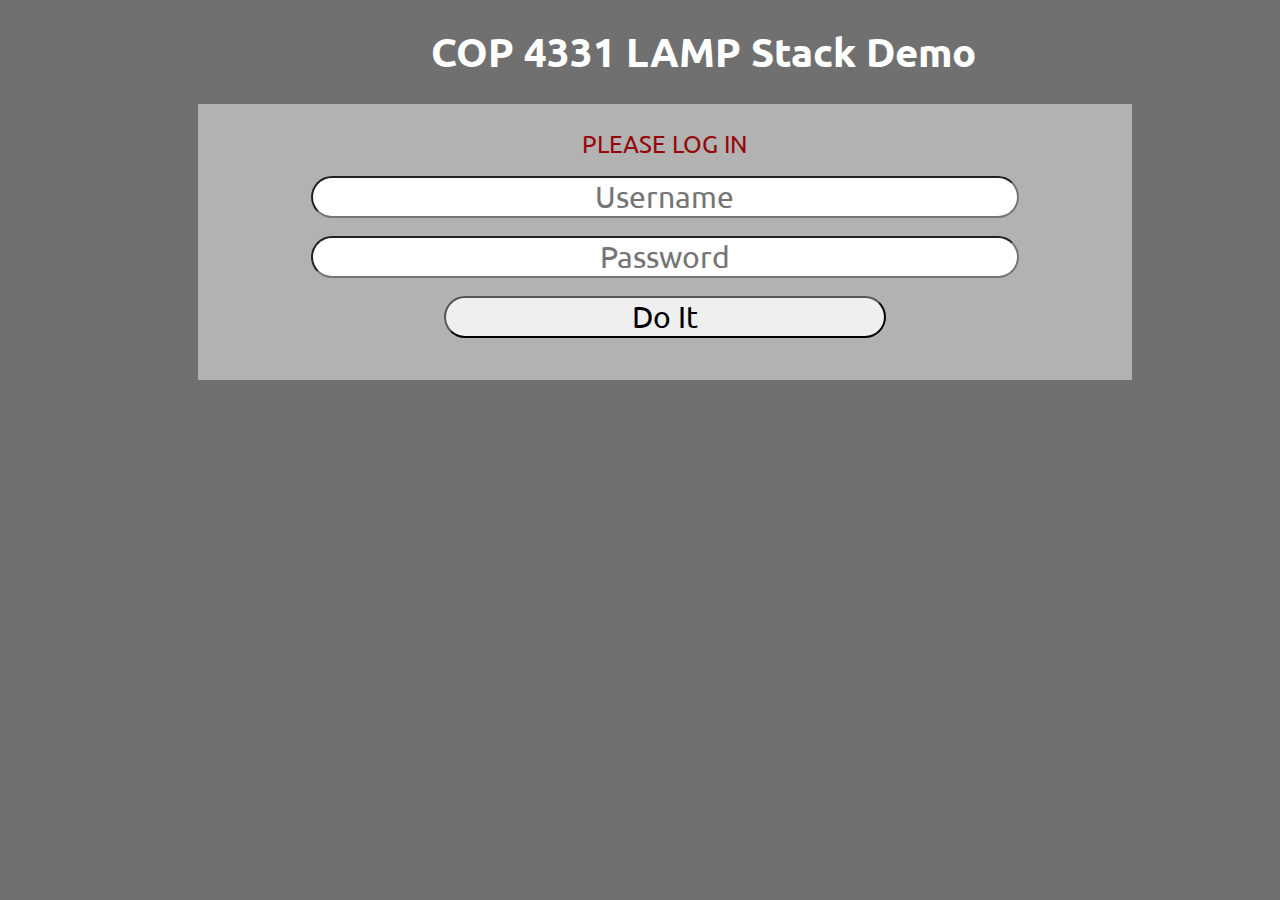
<file: index.html>
<html>
<head>
	<title>COP 4331 LAMP Stack Demo</title>
	<script type="text/javascript" src="js/md5.js"></script>
	<script type="text/javascript" src="js/code.js"></script>
    <link href="css/styles.css" rel="stylesheet">	
    <link href="https://fonts.googleapis.com/css?family=Ubuntu" rel="stylesheet">
</head>
<body>

<h1 id="title">COP 4331 LAMP Stack Demo</h1>

<div id="loginDiv">
	<span id="inner-title">PLEASE LOG IN</span>
	<input type="text" id="loginName" placeholder="Username" /><br />
	<input type="password" id="loginPassword" placeholder="Password"/><br />
	<button type="button" id="loginButton" class="buttons" onclick="doLogin();"> Do It </button>
	<span id="loginResult"></span>
</div>

</body>
</html>
</file>
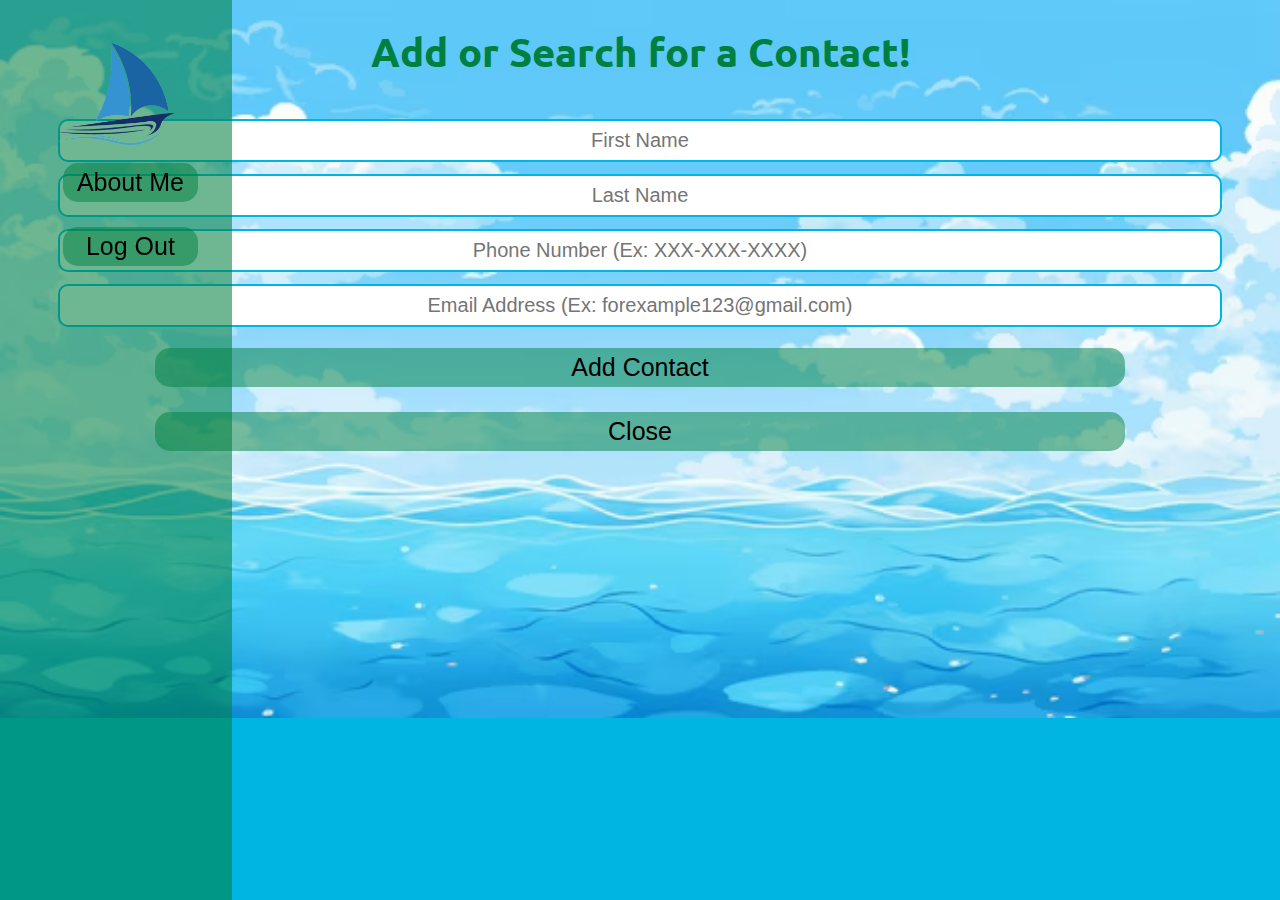
<file: addContact.html>
<html>
<head>
	<title>Contacts Page</title>
	<script type="text/javascript" src="js/code.js"></script>
    <link href="css/addContact.css" rel="stylesheet">	
    <link href="css/sidenav.css" rel="stylesheet">
    <link href="https://fonts.googleapis.com/css?family=Ubuntu" rel="stylesheet">
	
	<script type="text/javascript">
	document.addEventListener('DOMContentLoaded', function() 
	{
		readCookie();
	}, false);
	</script>
	
</head>
<body>

<h1 id="title">Add or Search for a Contact!</h1>

<div class="sidenav">
    <img id="logo" src="images/logo.png" alt="Logo image">
    <div class="button-container">
        <button type="button" id="aboutMe" class="buttons" onclick="window.location.href = 'https://github.com/Kitk00/COP4331SmallProjectGroup26'"> About Me</button>
        <button type="button" id="logoutButton" class="buttons" onclick="doLogout();"> Log Out </button>
    </div>
</div>

<div class="addContacts">
    <form id="addContactForm">
        <input type="text" id="firstName" placeholder="First Name" required />
        <input type="text" id="lastName" placeholder="Last Name" required />
        <input type="text" id="phone" placeholder="Phone Number (Ex: XXX-XXX-XXXX)" required />
        <input type="email" id="email" placeholder="Email Address (Ex: forexample123@gmail.com)" required />
        <button type="button" id="addContactButton" class="buttons" onclick="addContact();"> Add Contact </button>
        <button type="button" id="closeModal" class="buttons" onclick="window.location.href='contact.html'"> Close </button>  
</div>
</file>
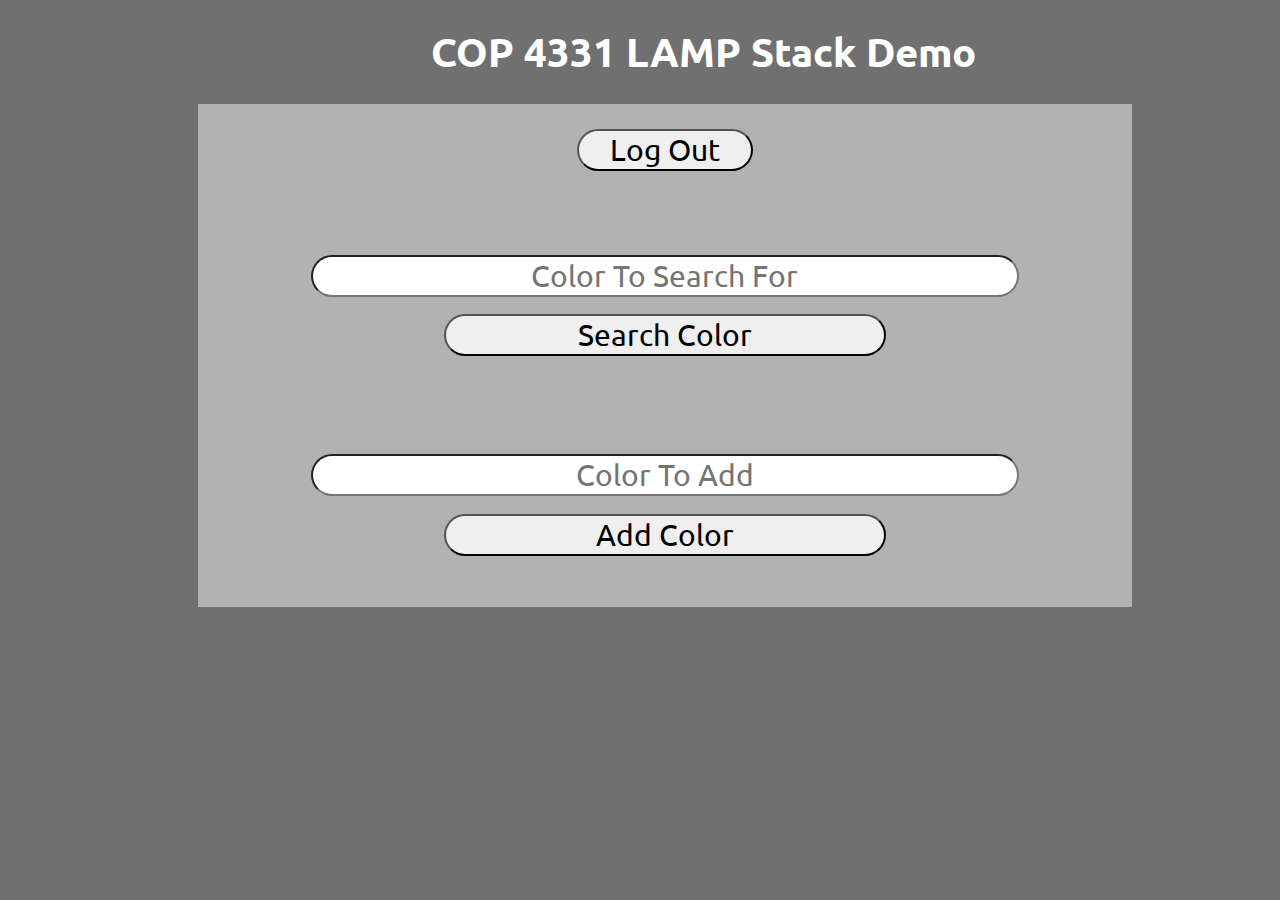
<file: color.html>
<html>
<head>
	<title>COP 4331 LAMP Stack Demo</title>
	<script type="text/javascript" src="js/code.js"></script>
    <link href="css/styles.css" rel="stylesheet">	
    <link href="https://fonts.googleapis.com/css?family=Ubuntu" rel="stylesheet">
	
	<script type="text/javascript">
	document.addEventListener('DOMContentLoaded', function() 
	{
		readCookie();
	}, false);
	</script>
	
</head>
<body>

<h1 id="title">COP 4331 LAMP Stack Demo</h1>

<div id="loggedInDiv">
	<span id="userName"></span><br />
	<button type="button" id="logoutButton" class="buttons" onclick="doLogout();"> Log Out </button>
</div>

<div id="accessUIDiv">
	<br />

	<input type="text" id="searchText" placeholder="Color To Search For"/>
	<button type="button" id="searchColorButton" class="buttons" onclick="searchColor();"> Search Color </button><br />
	<span id="colorSearchResult"></span>
	<p id="colorList">
	</p><br /><br />

	<input type="text" id="colorText" placeholder="Color To Add">
	<button type="button" id="addColorButton" class="buttons" onclick="addColor();"> Add Color </button><br />
	<span id="colorAddResult"></span>
</div>

</body>
</html>
</file>
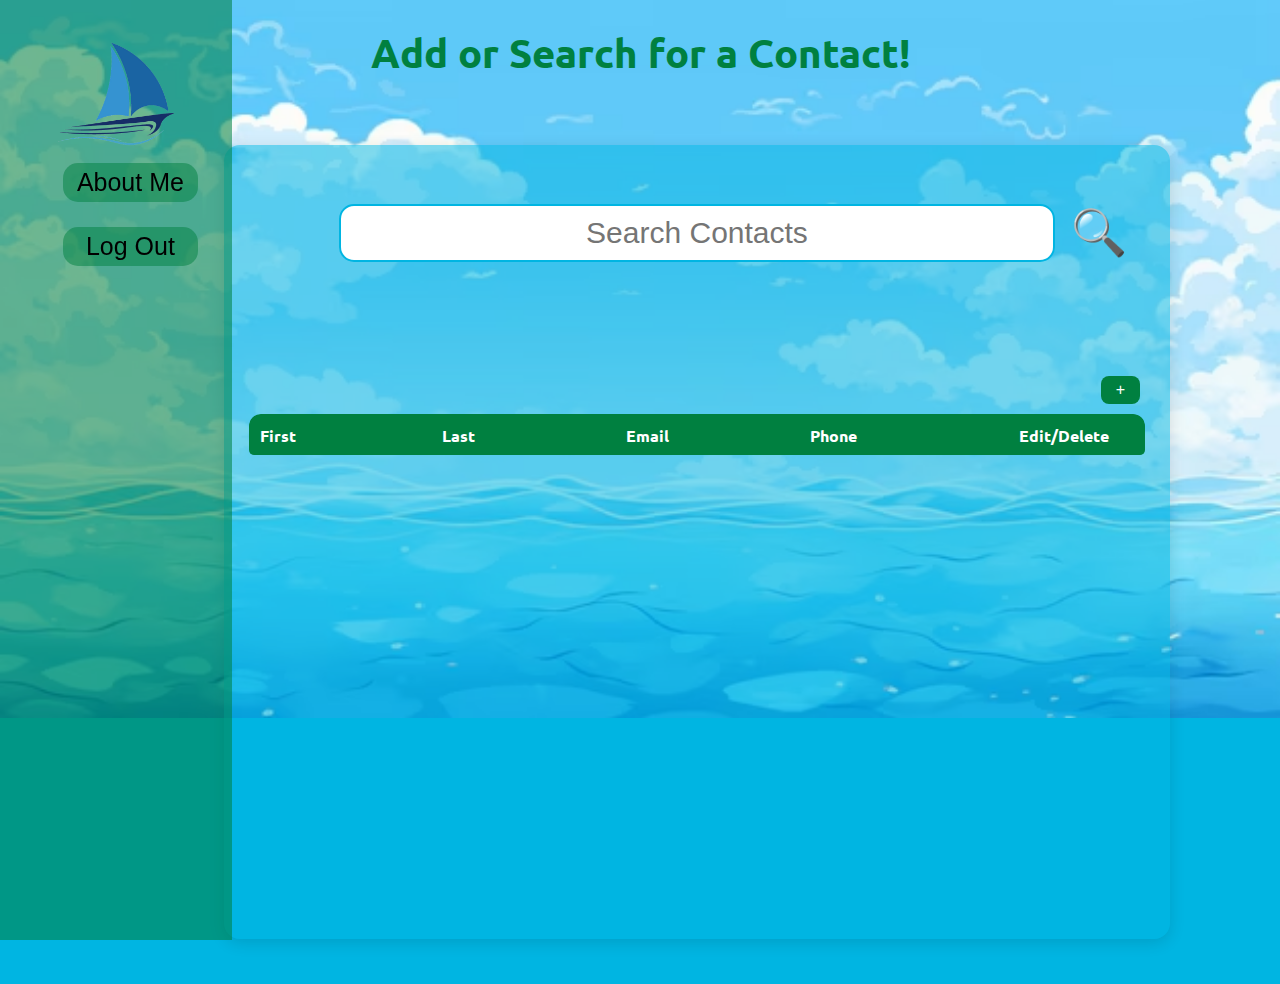
<file: contact.html>
<html lang="en">
<head>
	<meta charset="UTF-8">
	<meta name="viewport" content="width=device-width, initial-scale=1.0">
	<title>Contacts Page</title>
	<script type="text/javascript" src="js/code.js"></script>
    <link href="css/contact.css" rel="stylesheet">
	<link href="css/sidenav.css" rel="stylesheet">
	<link href="css/addContact.css" rel="stylesheet">
    <link href="https://fonts.googleapis.com/css?family=Ubuntu" rel="stylesheet">
	
	<script type="text/javascript">
	document.addEventListener('DOMContentLoaded', function() 
	{
		readCookie();
		searchContact(); // This will populate tbody when the page loads

		// Modal popup logic for add-btn
		const addBtn = document.getElementById("addButton");
		const modal = document.getElementById("addContactModal");
		const closeModal = document.getElementById("closeModal");

		if (addBtn) {
			addBtn.onclick = function() {
				document.getElementById("addContactModal").style.display = "block";
				document.getElementById("firstName").value = "";
				document.getElementById("lastName").value = "";
				document.getElementById("phone").value = "";
				document.getElementById("email").value = "";
				document.querySelector("#addContactModal h2").textContent = "Add Contact";
				document.getElementById("addContactButton").textContent = "Add Contact";
				document.getElementById("addContactButton").onclick = addContact;
			};
		}

		if (addBtn && modal && closeModal) {
			addBtn.onclick = function() {
				modal.style.display = "block";
			};
			closeModal.onclick = function() {
				modal.style.display = "none";
				document.getElementById("firstName").value = "";
				document.getElementById("lastName").value = "";
				document.getElementById("phone").value = "";
				document.getElementById("email").value = "";
				document.querySelector("#addContactModal h2").textContent = "Add Contact";
				document.getElementById("addContactButton").textContent = "Add Contact";
				document.getElementById("addContactButton").onclick = addContact;
			};
			window.onclick = function(event) {
				if (event.target == modal) {
					modal.style.display = "none";
				}
			};
		}
	}, false);
	</script>
	
</head>
<body>

<h1 id="title">Add or Search for a Contact!</h1>

<div class="sidenav">
    <img id="logo" src="images/logo.png" alt="Logo image">
    <div class="button-container">
        <button type="button" id="aboutMe" class="buttons" onclick="window.location.href = 'https://github.com/Kitk00/COP4331SmallProjectGroup26'"> About Me </button>
        <button type="button" id="logoutButton" class="buttons" onclick="doLogout();"> Log Out </button>
    </div>
</div>
<!-- <div id="loggedInDiv">
	<span id="userName"></span><br />
</div> --->

<div id="mainContent">
	<div id="accessUIDiv">
		<br />

		<input type="text" id="searchText" placeholder="Search Contacts"/>
		<button type="button" id="searchContactButton" class="icon-btn" onclick="searchContact();">&#128269;</button>
		<br />
		<div id="resultContainer">
			<span id="contactSearchResult"></span>
			<span id="contactAddResult"></span>
			<span id="contactEditResult"></span>
			<span id="contactDeleteResult"></span>
		</div>
		<p id="contactList">
		</p>

		<div class="tables">
			<button id="addButton" class="add-btn">+</button>
			<div class="table-content" id="contactTable">
				<table id="contacts" cellpadding="0" cellspacing="0" borders="0">
					<thead>
						<tr>
							<th class="tableHeader">First&nbsp</th>
							<th class="tableHeader">Last&nbsp</th>
							<th class="tableHeader">Email</th>
							<th class="tableHeader">Phone</th>
							<th class="tableHeader buttonCells">Edit/Delete</th>
						</tr>
					</thead>
					<tbody id="tbody"></tbody>
				</table>
			</div>
		</div>
	</div>
</div>

	<div id="addContactModal" class="modal">
		<div class="modal-content">
			<span id="closeModal" class="close">&times;</span>
			<h2 type="text" id="title">Add Contact</h2>
			<span id="contactAddResult"></span>
			<!-- You can add form fields here if needed -->
			<form id="addContactForm">
				<input type="text" id="firstName" placeholder="First Name" /><br />
				<input type="text" id="lastName" placeholder="Last Name" /><br />
				<input type="text" id="phone" placeholder="Phone" /><br />
				<input type="text" id="email" placeholder="Email"/><br />
				<div id="modalButtonContainer">
					<button type="button" id="addContactButton" class="buttons" onclick="addContact();"> Add Contact </button><br />
				</div>
			</form>
		</div>
	</div>

	<div id="deleteConfirmModal" class="modal">
		<div class="modal-content">
			<span id="closeDeleteModal" class="close">&times;</span>
			<h2 type="text" id="title">Delete Contact</h2>
			<div id="deleteMessage">Are you sure you want to delete this contact?</div>
            <div id="modalDeleteButtonContainer">
                <button id="confirmDeleteButton" class="buttons">Yes, Delete</button>
			    <button id="cancelDeleteButton" class="buttons">Cancel</button>
            </div>
		</div>
	</div>

</body>
</html>
</file>
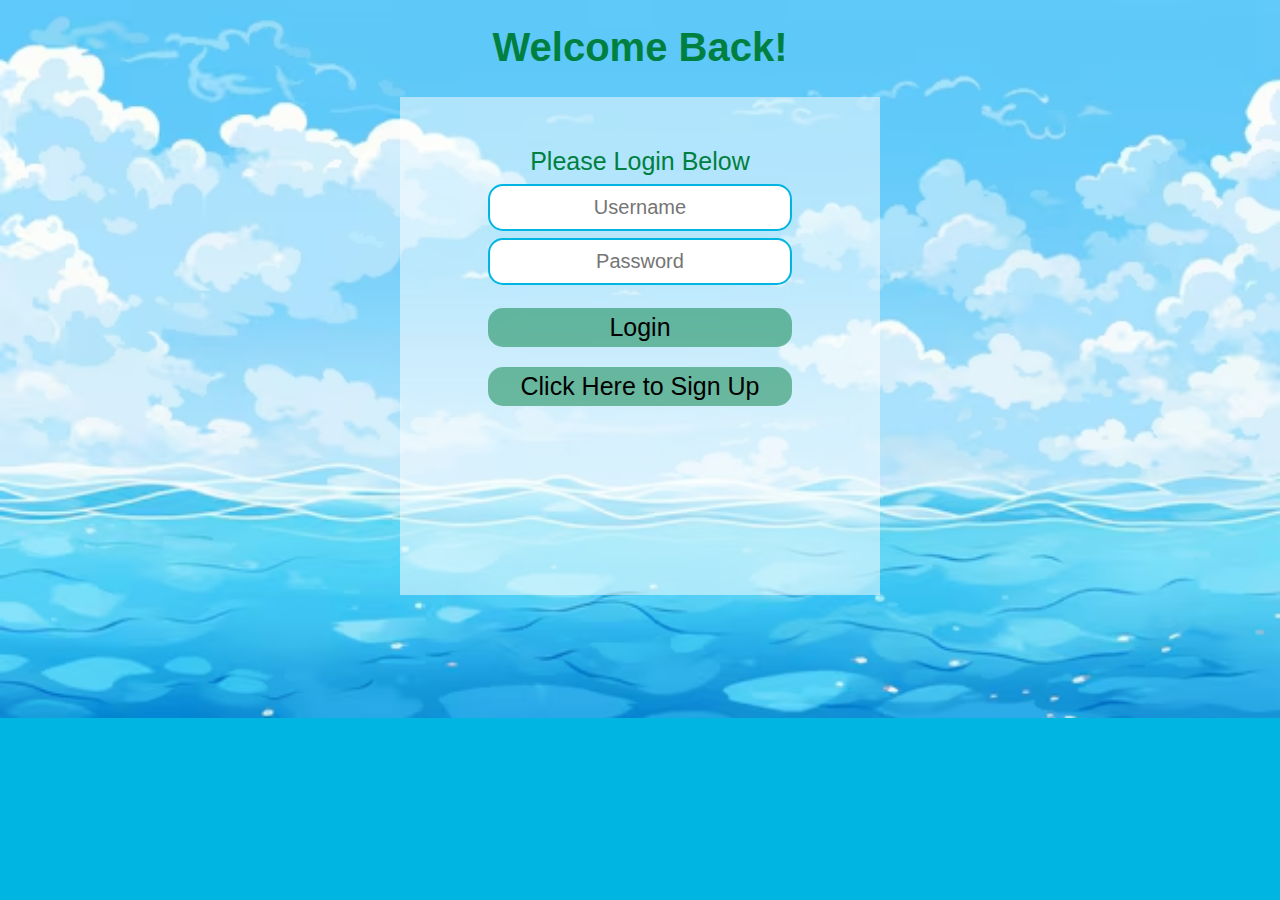
<file: login.html>
<html>
<head>
	<title>Contacts Page</title>
	<script type="text/javascript" src="js/md5.js"></script>
	<script type="text/javascript" src="js/code.js"></script>
    <link href="css/login.css" rel="stylesheet">	
    <link href="https://fonts.googleapis.com/css?family=Ubuntu" rel="stylesheet">
</head>
<body>

<h1 id="title">Welcome Back!</h1>

<div id="loginDiv">
	<span id="inner-title">Please Login Below</span>
	<input type="text" id="loginName" placeholder="Username" /><br />
	<input type="password" id="loginPassword" placeholder="Password"/><br />
	<button type="button" id="loginButton" class="buttons" onclick="doLogin();">Login</button>
	<button type="button" id="signUpButton" class="buttons" onclick="window.location.href = 'signup.html'"> Click Here to Sign Up</button>
	<span id="loginResult"></span>
</div>

</body>
</html>
</file>
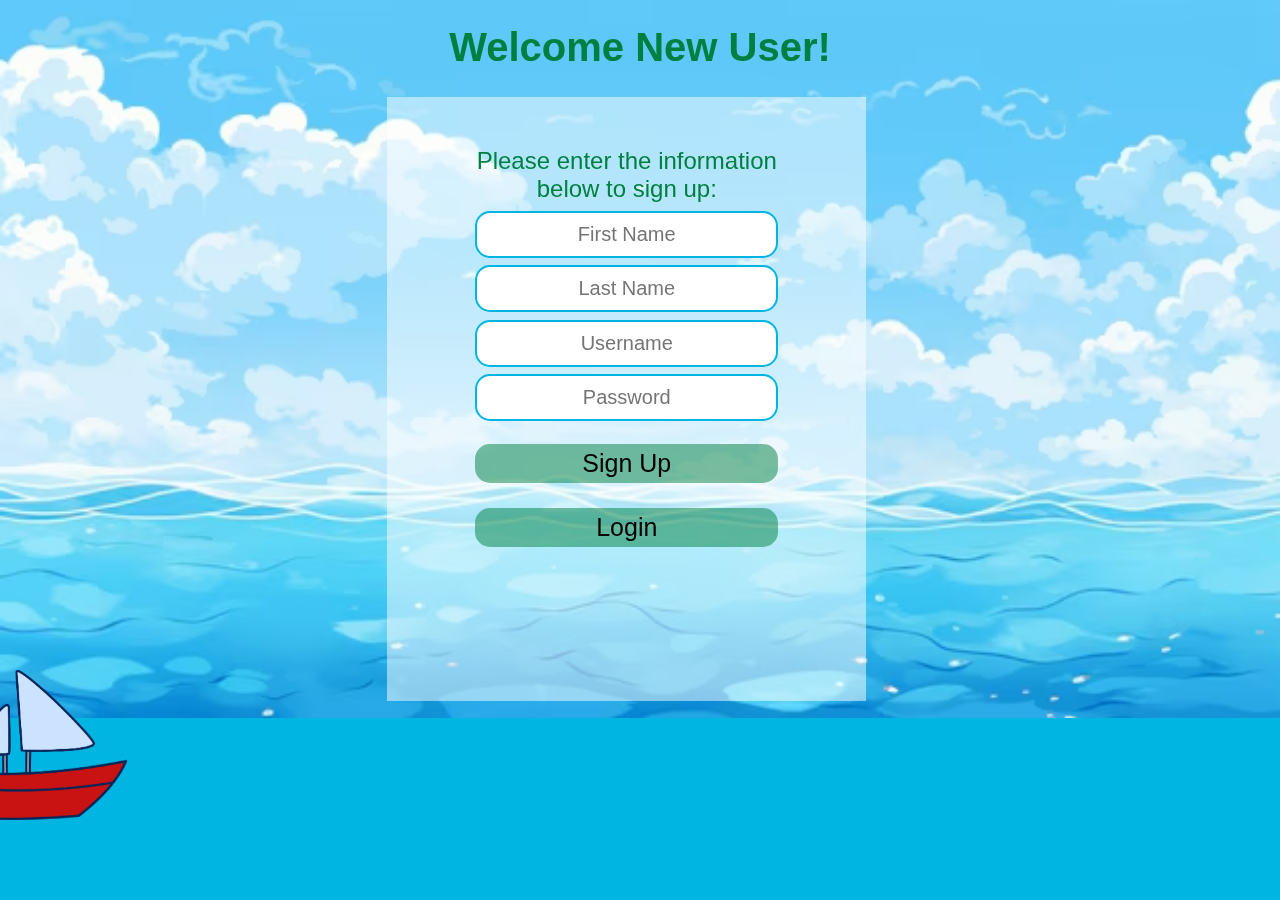
<file: signup.html>
<html>
<head>
	<script type="text/javascript" src="js/md5.js"></script>
	<script type="text/javascript" src="js/code.js"></script>
    <link href="css/signup.css" rel="stylesheet">	
	<link href="css/boat.css" rel="stylesheet">	
    <link href="https://fonts.googleapis.com/css?family=Ubuntu" rel="stylesheet">
</head>
<body>

<h1 id="title">Welcome New User!</h1>

<div class="boat"></div>

<div id="signUpDiv">
	<span id="inner-title">Please enter the information below to sign up:</span>
    <input type="text" id="signUpFirstName" placeholder="First Name" /><br />
    <input type="text" id="signUpLastName" placeholder="Last Name" /><br />
	<input type="text" id="signUpName" placeholder="Username" /><br />
	<input type="password" id="signUpPassword" placeholder="Password"/><br />
	<button type="button" id="signUpButton" class="buttons" onclick="doSignUp();">Sign Up</button>
	<button type="button" id="loginButton" class="buttons" onclick="window.location.href = 'login.html'"> Login </button>
	<span id="signUpResult"></span>
</div>

</body>
</html>
</file>
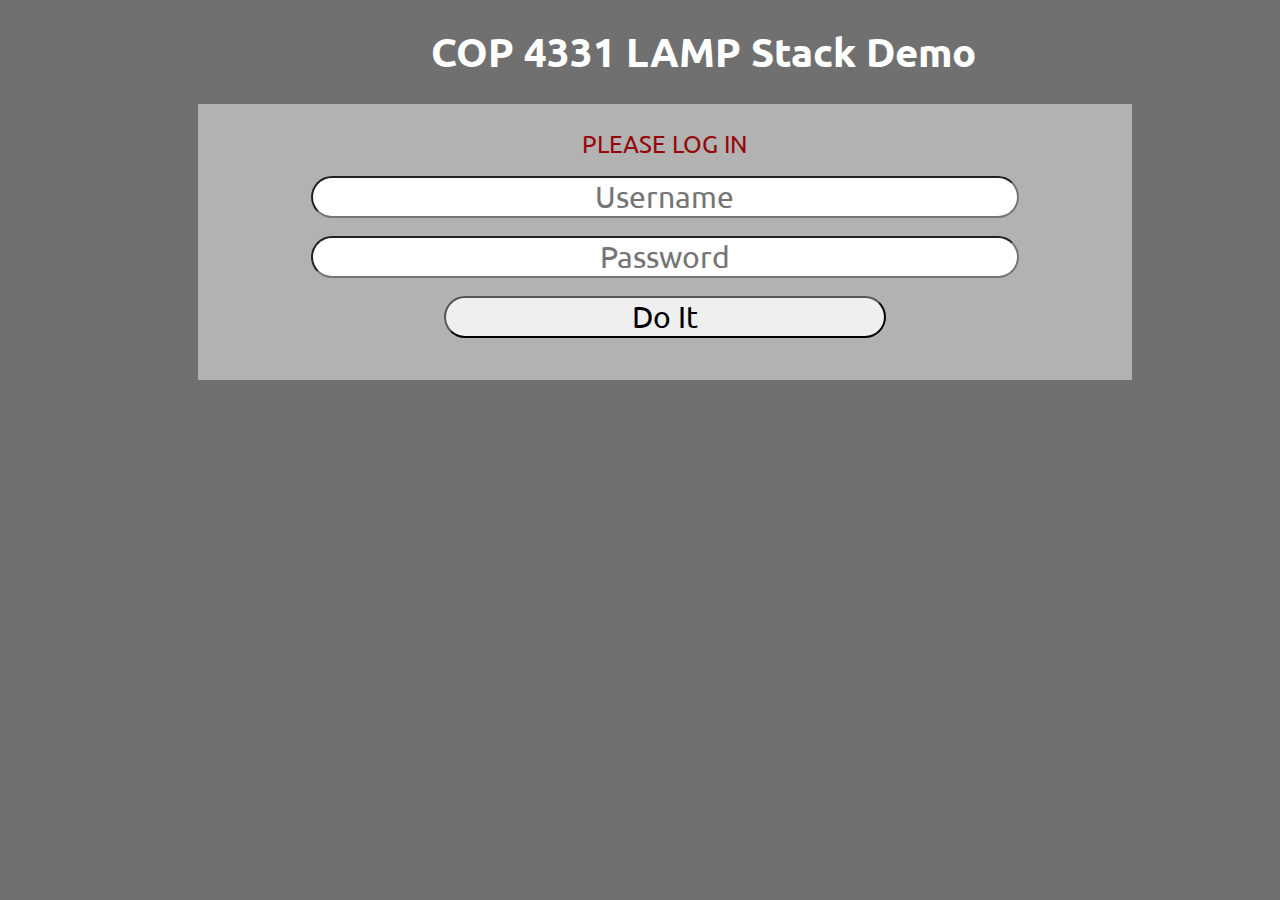
<file: LAMP Stack/contact.html>
<html>
<head>
	<title>COP 4331 LAMP Stack Demo</title>
	<script type="text/javascript" src="js/code.js"></script>
    <link href="css/styles.css" rel="stylesheet">	
    <link href="https://fonts.googleapis.com/css?family=Ubuntu" rel="stylesheet">
	
	<script type="text/javascript">
	document.addEventListener('DOMContentLoaded', function() 
	{
		readCookie();
	}, false);
	</script>
	
</head>
<body>

<h1 id="title">COP 4331 LAMP Stack Demo</h1>

<div id="loggedInDiv">
	<span id="userName"></span><br />
	<button type="button" id="logoutButton" class="buttons" onclick="doLogout();"> Log Out </button>
</div>

<div id="accessUIDiv">
	<br />

	<input type="text" id="searchText" placeholder="Contact To Search For"/>
	<button type="button" id="searchContactButton" class="buttons" onclick="searchContact();"> Search Contact </button><br />
	<span id="contactSearchResult"></span>
	<p id="contactList">
	</p><br /><br />

	<input type="text" id="firstName" placeholder="First Name" /><br />
    <input type="text" id="lastName" placeholder="Last Name" /><br />
	<input type="text" id="phone" placeholder="Phone" /><br />
	<input type="text" id="email" placeholder="Email"/><br />
	<button type="button" id="addContactButton" class="buttons" onclick="addContact();"> Add Contact </button><br />
	<span id="contactAddResult"></span>
</div>

</body>
</html>
</file>
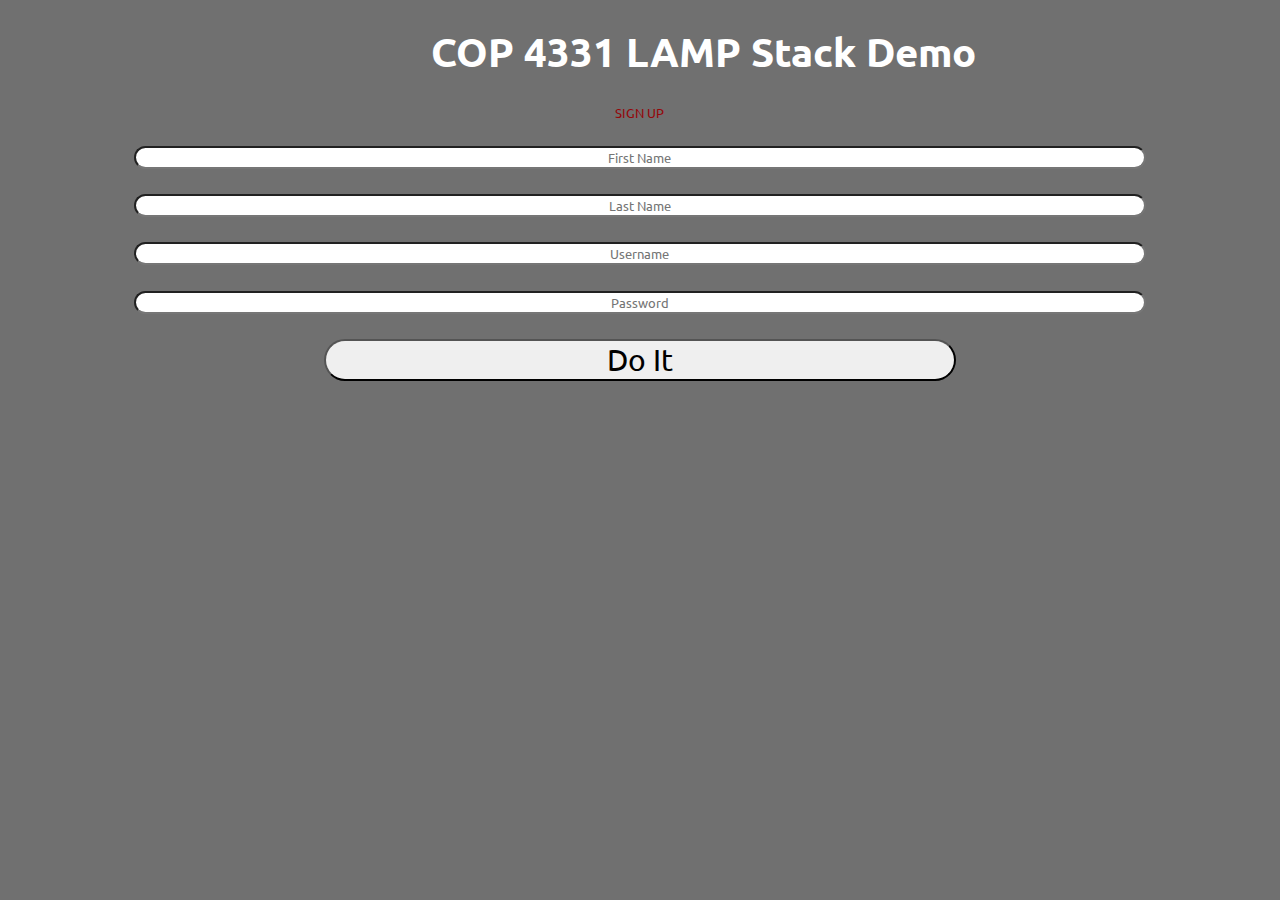
<file: LAMP Stack/signup.html>
<html>
<head>
	<title>COP 4331 LAMP Stack Demo</title>
	<script type="text/javascript" src="js/md5.js"></script>
	<script type="text/javascript" src="js/code.js"></script>
    <link href="css/styles.css" rel="stylesheet">	
    <link href="https://fonts.googleapis.com/css?family=Ubuntu" rel="stylesheet">
</head>
<body>

<h1 id="title">COP 4331 LAMP Stack Demo</h1>

<div id="signUpDiv">
	<span id="inner-title">SIGN UP</span>
    <input type="text" id="signUpFirstName" placeholder="First Name" /><br />
    <input type="text" id="signUpLastName" placeholder="Last Name" /><br />
	<input type="text" id="signUpName" placeholder="Username" /><br />
	<input type="password" id="signUpPassword" placeholder="Password"/><br />
	<button type="button" id="signUpButton" class="buttons" onclick="doSignUp();"> Do It </button>
	<span id="signUpResult"></span>
</div>

</body>
</html>
</file>
<file: css/styles.css>
body 
{
    background-color: #707070;
}

#title 
{
    font-size: 40px;
    width: 100%;
    margin: 2% 5%;
    text-align: center;
    font-family: 'Ubuntu', sans-serif;
    color: #FFFFFF;
}

#loginDiv
{
    font-size: 30px;
    width: 70%;
    margin-left: 15%;
    padding: 25px;
    background-color: #b2b2b2;
}

#loggedInDiv
{
    font-size: 30px;
    width: 70%;
    margin-left: 15%;
    padding: 25px;
    background-color: #b2b2b2;
}

#accessUIDiv
{
    font-size: 30px;
    width: 70%;
    margin-left: 15%;
    padding: 25px;
    background-color: #b2b2b2;
}

.buttons
{
    font-size: 30px;
    border-radius: 25px;
    width: 50%;
    margin-left: 25%;
    font-family: 'Ubuntu', sans-serif;
}

.buttons:hover{
    background-color: #00d5124f;
    color: #FFFFFF;
    opacity: 50%;
}

#loginName
{
	font-size: 30px;
}
#loginPassword
{
	font-size: 30px;
}
#searchText
{
	font-size: 30px;
}
#colorText
{
	font-size: 30px;
}

input[type="text"],input[type="password"]{
    border-radius: 25px;
    text-align: center;
    width: 80%;
    margin-left: 10%;
    margin-bottom: 2%;
    font-family: 'Ubuntu', sans-serif;
}

#inner-title{
    display: inline-block;
    font-size: 0.8em;
    width: 90%;
    text-align: center;
    margin-left: 5%;
    margin-bottom: 2%;
    font-family: 'Ubuntu', sans-serif;
    color: #95060a;
}

#loginResult{
    display: inline-block;
    font-size: 0.8em;
    width: 90%;
    text-align: center;
    margin-left: 5%;
    margin-bottom: 2%;
    font-family: 'Ubuntu', sans-serif;
    color: #95060a;
}

#userName{
    display: inline-block;
    width: 80%;
    margin-left: 10%;
    text-align: center;
}

#logoutButton{
    width: 20%;
    margin-left: 40%;
}

select{
    width: 30%;
    margin-left: 35%;
    margin-top: 2%;
    font-size: 0.75em;
    font-family: 'Ubuntu', sans-serif;
}

#colorSearchResult{
    display: none;
}

#colorAddResult{
    display: inline-block;
    font-size: 0.8em;
    width: 90%;
    text-align: center;
    margin-left: 5%;
    margin-top: 2%;
    margin-bottom: 1%;
    font-family: 'Ubuntu', sans-serif;
    color: #95060a;
}
</file>
<file: css/addContact.css>
body 
{
    background-color: #00B5E2;
	background-image: url("../images/water.jpg");
    background-repeat: no-repeat;
    background-size: 100%;
}

#title 
{
    font-size: 40px;
    width: 100%;
    margin-top: 2%;
    margin-right: 10%;
    text-align: center;
    font-family: 'Ubuntu', sans-serif;
    color: #008040;
}

.tables
{
    align-self: center;
}

#contactTable
{
    display: block;
    height: 500px;
}

table
{
    width:100%;
    table-layout: fixed;
    -moz-border-radius: 5px;
    -webkit-border-radius: 5px;
    border-radius: 5px;
}

.tbl-content 
{
    height: 300px;
    overflow-x: auto;
    margin-top: 0px;
    border: 1px solid #008040;
}

#contacts td, #contacts th 
{
    border: 1px solid #008040;
}

#loginDiv
{
    font-size: 30px;
    width: 30%;
    height: 50%;
    margin-left: 30%;
    padding: 50px;
    background-color: #00B5E2;
}

#loggedInDiv
{
    font-size: 30px;
    width: 70%;
    margin-left: 15%;
    padding: 25px;
    background-color: #b2b2b2;
}

#accessUIDiv
{
    font-size: 30px;
    width: 70%;
    margin-left: 17.5%;
    padding: 25px;
    background-color: #00B5E280;
}

.buttons
{
    font-size: 25px;
    border-radius: 15px;
    width: 80%;
    margin-left: 10%;
    margin-top: 15px;
    margin-bottom: 10px;
    padding: 5px;
    font-family: 'Helvetica', sans-serif;
    background-color: #00804080;
    border: none;
}

.buttons:hover{
    background-color: #00d5124f;
    color: #FFFFFF;
    transform: scale(1.05);
}

#loginName
{
	font-size: 30px;
}
#loginPassword
{
	font-size: 30px;
}
#searchText
{
	font-size: 30px;
}
#colorText
{
	font-size: 30px;
}

#logo
{
    margin-top: 20px;
    width: 60%;
    height: auto;
}

.button-container
{
    display: flex;
    flex-direction: column;
    align-items: center;
    flex-grow: 1;
    width: 100%;
}

#addContactForm {
    font-size: 20px;
    width: 96%;           /* Nearly full width of modal-content */
    margin: 0 auto;       /* Center horizontally */
    padding: 8px 0;       /* Small vertical padding, no horizontal */
    background-color: transparent; /* Let modal-content background show */
    border: none;         /* Remove border if present */
    border-radius: 0;     /* Remove extra rounding */
}

#addContactForm input {
    border-radius: 10px;
    text-align: center;
    width: 96%;           /* Nearly full width of form */
    margin: 6px 2%;       /* Small vertical and horizontal margin */
    padding: 8px;
    font-family: 'Helvetica', sans-serif;
    font-size: 20px;
    border: 2px solid #00B5E2;
    box-sizing: border-box;
}

#inner-title{
    display: inline-block;
    font-size: 0.8em;
    width: 90%;
    text-align: center;
    margin-left: 5%;
    margin-bottom: 2%;
    font-family: 'Ubuntu', sans-serif;
    color: #95060a;
}

#loginResult{
    display: inline-block;
    font-size: 0.8em;
    width: 90%;
    text-align: center;
    margin-left: 5%;
    margin-bottom: 2%;
    font-family: 'Ubuntu', sans-serif;
    color: #95060a;
}

#userName{
    display: inline-block;
    width: 80%;
    margin-left: 10%;
    text-align: center;
}

#logoutButton{
    width: 70%;
    margin-left: 15%;
}

#aboutMe{
    width: 70%;
    margin-left: 15%;
}

select{
    width: 30%;
    margin-left: 35%;
    margin-top: 2%;
    font-size: 0.75em;
    font-family: 'Ubuntu', sans-serif;
}

#colorSearchResult{
    display: none;
}

#colorAddResult{
    display: inline-block;
    font-size: 0.8em;
    width: 90%;
    text-align: center;
    margin-left: 5%;
    margin-top: 2%;
    margin-bottom: 1%;
    font-family: 'Ubuntu', sans-serif;
    color: #95060a;
}

#contacts .contactButton {
    font-size: 16px;
    border-radius: 8px;
    width: 65px;
    margin: 2px;
    padding: 4px 2px;
    font-family: 'Ubuntu', sans-serif;
    background-color: #00804080;
    border: none;
    color: #000;
    cursor: pointer;
    text-align: center;
    display: inline-block;
    box-sizing: border-box;
}

#contacts .contactButton:hover {
    background-color: #00d5124f;
    color: #FFFFFF;
    transform: scale(1.05);
}

#contacts .tableCells {
    padding: 8px;
    text-align: left;
    vertical-align: middle;
}

#contacts .tableHeader {
    padding: 8px;
    text-align: left;
    background-color: #008040;
    color: white;
    font-weight: bold;
}

#contacts .buttonCells {
    width: 140px;
    text-align: center;
    vertical-align: middle;
}
</file>
<file: css/sidenav.css>
.sidenav
{
    height: 100vh;
    width: 15%;
    position: fixed;
    top: 0;
    left: 0;
    background-color: #00804090;
    padding: 20px;
    display: flex;
    flex-direction: column;
    align-items: center;
}

#logo
{
    margin-top: 20px;
    width: 60%;
    height: auto;
}

.button-container
{
    display: flex;
    flex-direction: column;
    align-items: center;
    flex-grow: 1;
    width: 100%;
}
</file>
<file: css/contact.css>
body 
{
    background-color: #00B5E2;
	background-image: url("../images/water.jpg");
    background-repeat: no-repeat;
    background-size: cover;
    background-attachment: fixed;
    overflow-y: auto;
    margin: 0;
    padding: 0;
}


#title 
{
    font-size: 40px;
    width: 100%;
    margin-top: 2%;
    margin-right: 10%;
    text-align: center;
    font-family: 'Ubuntu', sans-serif;
    color: #008040;
}

#mainContent {
    padding-bottom: 5vh; /* 5% of viewport height as bottom space */
}

.sidenav
{
    height: 100vh;
    width: 15%;
    position: fixed;
    top: 0;
    left: 0;
    background-color: #00804090;
    padding: 20px;
    display: flex;
    flex-direction: column;
}

.tables {
    align-self: center;
    position: relative;
    display: flex;
    flex-direction: column;
    overflow-y: auto;
}

.add-btn {
    align-self: flex-end; /* This will push the button to the right */
    font-size: 16px;
    padding: 5px 15px;
    border-radius: 8px;
    background-color: #008040;
    color: #fff;
    border: none;
    cursor: pointer;
    margin: 0 5px 10px 0;
    transition: background-color 0.3s, color 0.3s, transform 0.2s;
}

.add-btn:hover {
    background-color: #00d5124f;
    color: #FFFFFF;
    transform: scale(1.05);
}

/* Remove border from table, keep border-radius */
table {
    width: 100%;
    table-layout: fixed;
    border: none;
    border-radius: 12px;
    overflow: hidden;
    border-collapse: separate;
    border-spacing: 0;
    font-family: 'Ubuntu', sans-serif;
}

#contactTable {
    display: block;
    height: auto;
    border-radius: 12px;
    overflow: hidden;
}

/* Thicker border for outer cells, thinner for inner */
#contacts th, #contacts td {
    border: 1.5px solid #008040;
    font-family: 'Ubuntu', sans-serif;
}

/* Header background */
#contacts .tableHeader {
    background-color: #008040;
}

/* Alternating row colors - Excel style */
#contacts tbody tr:nth-child(even) {
    background-color: #e8f5e9;
}

#contacts tbody tr:nth-child(odd) {
    background-color: #ffffff;
}

/* Outer border for corners and edges */
#contacts th:first-child,
#contacts td:first-child {
    border-left: 3px solid #008040;
}
#contacts th:last-child,
#contacts td:last-child {
    border-right: 3px solid #008040;
}
#contacts thead tr:first-child th {
    border-top: 3px solid #008040;
}
#contacts tbody tr:last-child td {
    border-bottom: 3px solid #008040;
}

/* Rounded corners for the outermost cells */
#contacts thead tr:first-child th:first-child {
    border-top-left-radius: 11px;
}
#contacts thead tr:first-child th:last-child {
    border-top-right-radius: 11px;
}
#contacts tbody tr:last-child td:first-child {
    border-bottom-left-radius: 11px;
}
#contacts tbody tr:last-child td:last-child {
    border-bottom-right-radius: 11px;
}

.tbl-content 
{
    height: 300px;
    overflow-x: auto;
    margin-top: 0px;
    border: 1px solid #008040;
}

#loginDiv
{
    font-size: 30px;
    width: 30%;
    height: 50%;
    margin-left: 30%;
    padding: 50px;
    background-color: #00B5E2;
}

#loggedInDiv
{
    font-size: 30px;
    width: 70%;
    margin-left: 15%;
    padding: 25px;
    background-color: #b2b2b2;
}

#accessUIDiv {
    font-size: 30px;
    background-color: #00B5E280;
    border-radius: 16px;
    display: inline-block;
    width: fit-content;
    height: fit-content;
    min-width: 350px; /* Optional: set a minimum width */
    margin: 40px auto 0 0; /* Center horizontally if needed */
    padding: 12px 16px;
    box-shadow: 0 4px 16px rgba(0,0,0,0.12);
}

.buttons
{
    font-size: 25px;
    border-radius: 15px;
    width: 80%;
    margin-left: 10%;
    margin-top: 15px;
    margin-bottom: 5px;
    padding: 5px;
    font-family: 'Helvetica', sans-serif;
    background-color: #00804080;
    border: none;
}
.buttons:hover{
    background-color: #00d5124f;
    color: #FFFFFF;
    transform: scale(1.05);
}

.icon-btn {
    font-size: 1.5em;
    width: 56px;         /* Set width */
    height: 56px;        /* Set height to match width */
    padding: 0;          /* Remove extra padding */
    border-radius: 8px;  /* Slightly rounded corners for a square */
    background-color: transparent;
    color: #fff;
    border: none;
    cursor: pointer;
    margin-left: 8px;
    vertical-align: middle;
    display: inline-flex;
    align-items: center;
    justify-content: center;
    position: relative;
    top: -4px;
}
.icon-btn:hover {
    transform: scale(1.05);
}

#loginName
{
	font-size: 30px;
}
#loginPassword
{
	font-size: 30px;
}
#searchText
{
	font-size: 30px;
}
#colorText
{
	font-size: 30px;
}

input[type="text"],input[type="password"]{
    border-radius: 15px;
    text-align: center;
    width: 80%;
    margin-left: 10%;
    margin-bottom: 2%;
    padding: 10px;
    font-family: 'Helvetica', sans-serif;
    border: 2px solid #00B5E2;
}

#inner-title{
    display: inline-block;
    font-size: 0.8em;
    width: 90%;
    text-align: center;
    margin-left: 5%;
    margin-bottom: 2%;
    font-family: 'Ubuntu', sans-serif;
    color: #95060a;
}

#loginResult{
    display: inline-block;
    font-size: 0.8em;
    width: 90%;
    text-align: center;
    margin-left: 5%;
    margin-bottom: 2%;
    font-family: 'Ubuntu', sans-serif;
    color: #95060a;
}

#userName{
    display: inline-block;
    width: 80%;
    margin-left: 10%;
    text-align: center;
}

select{
    width: 30%;
    margin-left: 35%;
    margin-top: 2%;
    font-size: 0.75em;
    font-family: 'Ubuntu', sans-serif;
}

#contacts .contactButton {
    font-size: 16px;
    border-radius: 8px;
    width: 65px;
    margin: 2px;
    padding: 4px 2px;
    font-family: 'Ubuntu', sans-serif;
    background-color: #00804080;
    border: none;
    color: #000;
    cursor: pointer;
    text-align: center;
    display: inline-block;
    box-sizing: border-box;
}

#contacts .contactButton:hover {
    background-color: #00d5124f;
    color: #FFFFFF;
    transform: scale(1.05);
}

#contacts .tableCells {
    padding: 8px;
    text-align: left;
    vertical-align: middle;
}

#contacts .tableHeader {
    padding: 8px;
    text-align: left;
    background-color: #008040;
    color: white;
    font-weight: bold;
}

#contacts .buttonCells {
    width: 140px;
    text-align: center;
    vertical-align: middle;
}

#contactSearchResult {
    display: inline-block;
    font-size: 0.8em;
    width: 90%;
    text-align: center;
    margin-left: 5%;
    margin-bottom: 2%;
    font-family: 'Helvetica', sans-serif;
    color: #000000;
    opacity: 1;
    transition: opacity 0.5s ease-out;
}

#contactSearchResult.fade-out {
    opacity: 0;
}

#contactAddResult {
    display: inline-block;
    font-size: 0.8em;
    width: 90%;
    text-align: center;
    margin-left: 5%;
    margin-bottom: 2%;
    font-family: 'Helvetica', sans-serif;
    color: #000000;
    opacity: 1;
    transition: opacity 0.5s ease-out;
}

#contactAddResult.fade-out {
    opacity: 0;
}

#contactDeleteResult {
    display: inline-block;
    font-size: 0.8em;
    width: 90%;
    text-align: center;
    margin-left: 5%;
    margin-bottom: 2%;
    font-family: 'Helvetica', sans-serif;
    color: #000000;
    opacity: 1;
    transition: opacity 0.5s ease-out;
}

#contactDeleteResult.fade-out {
    opacity: 0;
}

#contactEditResult {
    display: inline-block;
    font-size: 0.8em;
    width: 90%;
    text-align: center;
    margin-left: 5%;
    margin-bottom: 2%;
    font-family: 'Helvetica', sans-serif;
    color: #000000;
    opacity: 1;
    transition: opacity 0.5s ease-out;
}

#contactEditResult.fade-out {
    opacity: 0;
}

.modal {
    display: none; /* Hidden by default */
    justify-content: center;
    align-items: center;
    position: fixed;
    z-index: 10;
    left: 0;
    top: 0;
    width: 100%;
    height: 100%;
    overflow: hidden;
    background-color: rgba(0,0,0,0.4); /* Black w/ opacity */
}

.modal-content {
    background-color: #fefefe;
    text-align: center;
    margin: 2% auto;
    padding: 20px;
    border: 2px solid #008040;
    border-radius: 12px;
    width: 50vw;        /* Stretch horizontally: 50% of viewport width */
    max-width: 1200px;   /* Prevents it from being too wide */
    box-shadow: 0 12px 12px rgba(0,0,0,0.2);
    overflow: hidden;
}

#addContactModal input[type="text"] {
    display: block;
    margin: 8px auto;
    width: 80%;
    font-size: 1em;
    border-radius: 6px;
    padding: 4px;
}
#addContactModal .buttons {
    width: 80%;
    margin: 8px auto;    /* Center horizontally, match input spacing */
    display: block;
}

#modalButtonContainer {
    display: flex;
    justify-content: center;
    align-items: center;
    width: 100%;
    margin-top: 10px;
}

#modalDeleteButtonContainer {
    display: flex;
    flex-direction: column;
    justify-content: center;
    align-items: center;
    width: 100%;
    margin-top: 10px;
}

#modalDeleteButtonContainer .buttons {
    margin-left: 0;
}

.close {
    color: #008040;
    float: right;
    font-size: 28px;
    font-weight: bold;
    cursor: pointer;
}
.close:hover {
    color: #95060a;
}

#resultContainer {
    display: flex;
    flex-direction: column;
    align-items: center;
    justify-content: center;
    width: 100%;
    margin: 0 auto;
    text-align: center;
    min-height: 2em;      /* Reserve space for one line of text */
    height: 2.2em;        /* Or set to the max height you expect */
    pointer-events: none; /* Prevent interaction if needed */
    overflow: hidden;
}
#resultContainer span {
    display: block;
    width: auto;
    text-align: center;
    margin: 0 auto;
    position: static; /* Remove absolute positioning */
}

#deleteMessage 
{
    font-size: 24px;
    width: 100%;
    font-family: 'Ubuntu', sans-serif;
}
</file>
<file: css/login.css>
body 
{
    background-color: #00B5E2;
	background-image: url("../images/water.jpg");
    background-repeat: no-repeat;
    background-size: 100%;
}

#title 
{
    font-size: 40px;
    width: 100%;
    margin-top: 2%;
    margin-right: 10%;
    text-align: center;
    font-family: 'Helvetica', sans-serif;
    color: #008040;
}

#loginDiv
{
    font-size: 30px;
    width: 30%;
    height: 45%;
    margin: 0 auto;
    padding: 50px;
    background-color: #FFFFFF80;
}

#loggedInDiv
{
    font-size: 30px;
    width: 70%;
    margin-left: 15%;
    padding: 25px;
    background-color: #b2b2b2;
}

#accessUIDiv
{
    font-size: 30px;
    width: 70%;
    margin-left: 15%;
    padding: 25px;
    background-color: #b2b2b2;
}

.buttons
{
    font-size: 25px;
    border-radius: 15px;
    width: 80%;
    margin-left: 10%;
    margin-top: 15px;
    margin-bottom: 5px;
    padding: 5px;
    font-family: 'Helvetica', sans-serif;
    background-color: #00804080;
    border: none;
}

.buttons:hover{
    background-color: #00d5124f;
    color: #FFFFFF;
    transform: scale(1.05);
}

#loginName
{
	font-size: 20px;
    font-family: 'Helvetica', sans-serif;
}
#loginPassword
{
	font-size: 20px;
    font-family: 'Helvetica', sans-serif;
}
#searchText
{
	font-size: 30px;
}
#colorText
{
	font-size: 30px;
}

input[type="text"],input[type="password"]{
    border-radius: 15px;
    text-align: center;
    width: 80%;
    margin-left: 10%;
    margin-bottom: 2%;
    padding: 10px;
    font-family: 'Helvetica', sans-serif;
    border: 2px solid #00B5E2;
}

input[type="text"]:focus, input[type="password"]:focus {
    border: 2px solid #00B5E2; 
    outline: none;
    box-shadow: 0 0 5px rgba(0, 181, 226, 0.3); 
}

#inner-title{
    display: inline-block;
    font-size: 0.8em;
    width: 90%;
    text-align: center;
    margin-left: 5%;
    margin-bottom: 2%;
    font-family: 'Helvetica', sans-serif;
    font-size: 25px;
    color: #008040;
}

#loginResult{
    display: inline-block;
    font-size: 0.8em;
    width: 90%;
    text-align: center;
    margin-left: 5%;
    margin-bottom: 2%;
    font-family: 'Helvetica', sans-serif;
    color: #95060a;
    opacity: 1;
    transition: opacity 0.5s ease-out;
}

#loginResult.fade-out {
    opacity: 0;
}

#userName{
    display: inline-block;
    width: 80%;
    margin-left: 10%;
    text-align: center;
}

#logoutButton{
    width: 20%;
    margin-left: 40%;
}

select{
    width: 30%;
    margin-left: 35%;
    margin-top: 2%;
    font-size: 0.75em;
    font-family: 'Helvetica', sans-serif;
}

#colorSearchResult{
    display: none;
}

#colorAddResult{
    display: inline-block;
    font-size: 0.8em;
    width: 90%;
    text-align: center;
    margin-left: 5%;
    margin-top: 2%;
    margin-bottom: 1%;
    font-family: 'Helvetica', sans-serif;
    color: #95060a;
}
</file>
<file: css/signup.css>
body 
{
    background-color: #00B5E2;
	background-image: url("../images/water.jpg");
    background-repeat: no-repeat;
    background-size: 100%;
}

#title 
{
    font-size: 40px;
    width: 100%;
    margin-top: 2%;
    margin-right: 10%;
    text-align: center;
    font-family: 'Helvetica', sans-serif;
    color: #008040;
}

#signUpDiv
{
    font-size: 30px;
    width: 30%;
    height: 57%;
    margin-left: 30%;
    padding: 50px;
    background-color: #FFFFFF80;
}

#signUpResult {
    display: inline-block;
    font-size: 0.8em;
    width: 90%;
    text-align: center;
    margin-left: 5%;
    margin-bottom: 2%;
    font-family: 'Helvetica', sans-serif;
    color: #95060a;
    opacity: 1;
    transition: opacity 0.5s ease-out;
}

#signUpResult.fade-out {
    opacity: 0;
}

.buttons
{
    font-size: 25px;
    border-radius: 15px;
    width: 80%;
    margin-left: 10%;
    margin-top: 15px;
    margin-bottom: 10px;
    padding: 5px;
    font-family: 'Helvetica', sans-serif;
    background-color: #00804080;
    border: none;
}

.buttons:hover{
    background-color: #00d5124f;
    color: #FFFFFF;
    transform: scale(1.05);
}

#signUpFirstName
{
    font-size: 20px;
    font-family: 'Helvetica', sans-serif;
}

#signUpLastName
{
    font-size: 20px;
    font-family: 'Helvetica', sans-serif;
}

#signUpName
{
    font-size: 20px;
    font-family: 'Helvetica', sans-serif;
}

#signUpPassword
{
    font-size: 20px;
    font-family: 'Helvetica', sans-serif;
}

#confirmPassword
{
    font-size: 20px;
    font-family: 'Helvetica', sans-serif;
}

#colorText
{
	font-size: 30px;
}

input[type="text"],input[type="password"]{
    border-radius: 15px;
    text-align: center;
    width: 80%;
    margin-left: 10%;
    margin-bottom: 2%;
    padding: 10px;
    font-family: 'Helvetica', sans-serif;
    border: 2px solid #00B5E2;
}

input[type="text"]:focus, input[type="password"]:focus {
    border: 2px solid #00B5E2; 
    outline: none;
    box-shadow: 0 0 5px rgba(0, 181, 226, 0.3);
}

#inner-title{
    display: inline-block;
    font-size: 0.8em;
    width: 90%;
    text-align: center;
    margin-left: 5%;
    margin-bottom: 2%;
    font-family: 'Helvetica', sans-serif;
    color: #008040;
}

#loginResult{
    display: inline-block;
    font-size: 0.8em;
    width: 90%;
    text-align: center;
    margin-left: 5%;
    margin-bottom: 2%;
    font-family: 'Helvetica', sans-serif;
    color: #95060a;
}

#userName{
    display: inline-block;
    width: 80%;
    margin-left: 10%;
    text-align: center;
}

select{
    width: 30%;
    margin-left: 35%;
    margin-top: 2%;
    font-size: 0.75em;
    font-family: 'Helvetica', sans-serif;
}
</file>
<file: css/boat.css>
.boat 
{
    position: fixed;
    bottom: 80px;
    left: -100px;
    width: 250px;
    height: 150px;
    background-image: url('../images/boat.png');
    background-size: contain;
    background-repeat: no-repeat;
    background-position: center;
    z-index: -1;
    animation: sail 15s linear infinite;
    font-size: 200px;
}

@keyframes sail
{
    0% {left: -300px; }
    100% {left: calc(100% + 50px);}
}
</file>
<file: LAMP Stack/css/styles.css>
body 
{
    background-color: #707070;
}

#title 
{
    font-size: 40px;
    width: 100%;
    margin: 2% 5%;
    text-align: center;
    font-family: 'Ubuntu', sans-serif;
    color: #FFFFFF;
}

#loginDiv
{
    font-size: 30px;
    width: 70%;
    margin-left: 15%;
    padding: 25px;
    background-color: #b2b2b2;
}

#loggedInDiv
{
    font-size: 30px;
    width: 70%;
    margin-left: 15%;
    padding: 25px;
    background-color: #b2b2b2;
}

#accessUIDiv
{
    font-size: 30px;
    width: 70%;
    margin-left: 15%;
    padding: 25px;
    background-color: #b2b2b2;
}

.buttons
{
    font-size: 30px;
    border-radius: 25px;
    width: 50%;
    margin-left: 25%;
    font-family: 'Ubuntu', sans-serif;
}

.buttons:hover{
    background-color: #00d5124f;
    color: #FFFFFF;
    opacity: 50%;
}

#loginName
{
	font-size: 30px;
}
#loginPassword
{
	font-size: 30px;
}
#searchText
{
	font-size: 30px;
}
#colorText
{
	font-size: 30px;
}

input[type="text"],input[type="password"]{
    border-radius: 25px;
    text-align: center;
    width: 80%;
    margin-left: 10%;
    margin-bottom: 2%;
    font-family: 'Ubuntu', sans-serif;
}

#inner-title{
    display: inline-block;
    font-size: 0.8em;
    width: 90%;
    text-align: center;
    margin-left: 5%;
    margin-bottom: 2%;
    font-family: 'Ubuntu', sans-serif;
    color: #95060a;
}

#loginResult{
    display: inline-block;
    font-size: 0.8em;
    width: 90%;
    text-align: center;
    margin-left: 5%;
    margin-bottom: 2%;
    font-family: 'Ubuntu', sans-serif;
    color: #95060a;
}

#userName{
    display: inline-block;
    width: 80%;
    margin-left: 10%;
    text-align: center;
}

#logoutButton{
    width: 20%;
    margin-left: 40%;
}

select{
    width: 30%;
    margin-left: 35%;
    margin-top: 2%;
    font-size: 0.75em;
    font-family: 'Ubuntu', sans-serif;
}

#colorSearchResult{
    display: none;
}

#colorAddResult{
    display: inline-block;
    font-size: 0.8em;
    width: 90%;
    text-align: center;
    margin-left: 5%;
    margin-top: 2%;
    margin-bottom: 1%;
    font-family: 'Ubuntu', sans-serif;
    color: #95060a;
}
</file>
